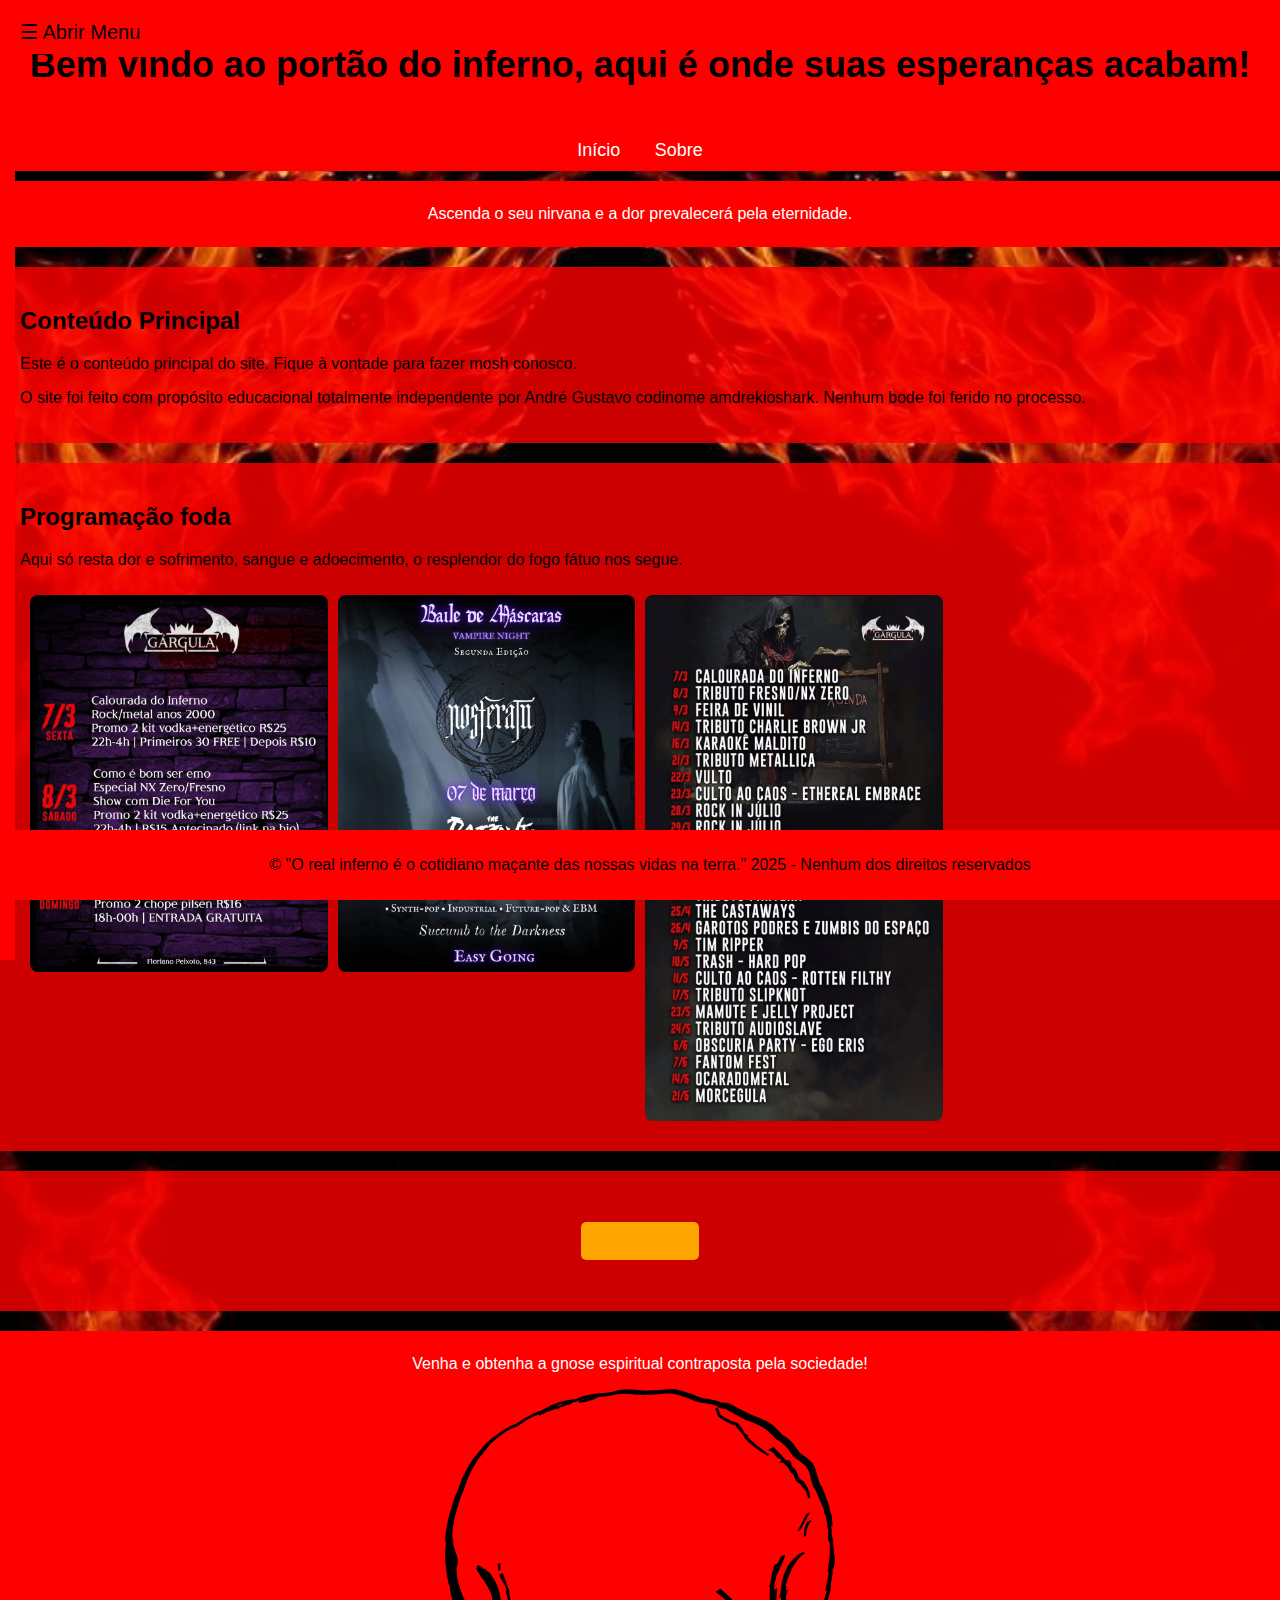
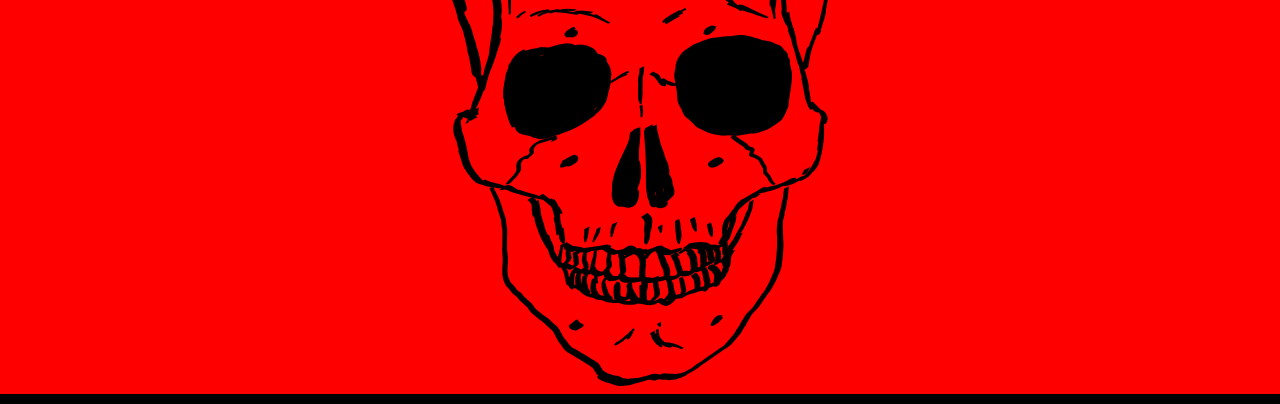
<file: index.html>
<!DOCTYPE html>
<html lang="pt-br">
<head>
    <meta charset="UTF-8">
    <meta name="viewport" content="width=device-width, initial-scale=1.0">
    <title>Portal do inferno</title>
    <style>
        /* Definir o corpo e o fundo */
        body {
            font-family: 'Comic Sans MS', sans-serif;
            background-image: url('imagens/fogo.jfif');
            background-size: cover;
            background-position: center;
            margin: 0;
            padding: 0;
            overflow-x: hidden; /* Para esconder a barra de rolagem horizontal */
        }

        /* Estilo para centralizar todas as imagens */
        img {
            display: block;  /* Faz com que a imagem seja tratada como um bloco */
            margin-left: auto; /* Centraliza horizontalmente */
            margin-right: auto; /* Centraliza horizontalmente */
        }

        /* Container para a grade de imagens */
        .image-grid {
            display: grid;
            grid-template-columns: repeat(4, 1fr); /* 4 colunas */
            gap: 10px; /* Espaçamento entre as imagens */
            padding: 10px;
        }

        /* Estilo para as imagens dentro da grade */
        .image-grid img {
            width: 100%; /* As imagens ocuparão 100% do espaço das células da grade */
            height: auto; /* Manter a proporção das imagens */
            border-radius: 8px; /* Opcional: adicionar borda arredondada */
        }

        /* Cabeçalho */
        .header {
            background-color: #ff0000;
            padding: 20px;
            text-align: center;
        }
        
        .header h1 {
            color: #000;
            font-size: 36px;
        }

        /* Barra de navegação */
        .navbar {
            background-color: #ff0000;
            padding: 10px;
            text-align: center;
        }
        
        .navbar a {
            color: #fff;
            margin: 0 15px;
            text-decoration: none;
            font-size: 18px;
        }

        /* Anúncios */
        .banner-ad {
            text-align: center;
            background-color: #f00;
            color: #fff;
            padding: 8px;
            font-size: 16px;
            margin: 10px 0;
        }

        /* Conteúdo Principal */
        .content {
            background-color: rgba(255, 0, 0, 0.8); /* cor de fundo semitransparente */
            padding: 20px;
            margin: 20px 0;
        }

        .content button {
            background-color: #000000;
            color: white;
            padding: 10px 15px;
            border: none;
            text-align: center;
            cursor: pointer;
            font-size: 16px;
            margin: 8px 5px;
            border-radius: 5px;
        }

        .content button:hover {
            background-color: #333333;
        }

        /* Rodapé */
        .footer {
            background-color: #ff0000;
            color: #000000;
            text-align: center;
            padding: 10px;
            position: fixed;
            bottom: 0;
            width: 100%;
        }

        /* Barra Lateral (Sidebar) */
        .sidebar {
            height: 100%;
            width: 0;
            position: fixed;
            z-index: 1;
            top: 0;
            left: 0;
            background-color: #ff0000;
            overflow-x: hidden;
            transition: 0.5s;
            padding-top: 60px;
            padding-left: 15px;
        }

        .sidebar img {
            width: 100%;
            margin-bottom: 15px;
        }

        .sidebar a {
            color: rgb(0, 0, 0);
            font-size: 20px;
            text-decoration: none;
            display: block;
            padding: 10px 0;
            transition: 0.3s;
        }

        .sidebar a:hover {
            background-color: #000000;
            color: black;
        }

        /* Botão para abrir a barra lateral */
        .openbtn {
            font-size: 20px;
            background-color: #ff0000;
            color: rgb(0, 0, 0);
            border: none;
            cursor: pointer;
            padding: 10px;
            position: fixed;
            z-index: 2;
            top: 10px;
            left: 10px;
        }

        /* Quando a sidebar estiver aberta */
        .sidebar.open {
            width: 250px;
        }

        /* Estilo para o botão de fechar dentro da barra lateral */
        .sidebar .closebtn {
            position: absolute;
            top: 15px;
            right: 15px;
            font-size: 36px;
            color: rgb(0, 0, 0);
            cursor: pointer;
            transition: 0.3s;
        }

        .sidebar .closebtn:hover {
            color: #000000;
        }

        /* Estilo para o botão "Morra Agora" com animação de fogo */
        .fire-button {
            background-color: red;
            color: rgb(0, 0, 0);
            font-size: 20px;
            padding: 15px 30px;
            border: none;
            border-radius: 5px;
            cursor: pointer;
            position: relative;
            overflow: hidden;
        }

        .fire-button:after {
            content: "";
            position: absolute;
            top: 50%;
            left: 50%;
            width: 300%;
            height: 300%;
            background: orange;
            animation: fire 1.5s ease-out infinite;
            border-radius: 50%;
            transform: translate(-50%, -50%);
        }

        @keyframes fire {
            0% {
                width: 300%;
                height: 300%;
                opacity: 0.8;
            }
            100% {
                width: 0;
                height: 0;
                opacity: 0;
            }
        }
        
        /* Página secundária */
        .secondary-page {
            background-color: red;
            color: rgb(0, 0, 0);
            padding: 50px;
            text-align: center;
        }

    </style>
</head>
<body>

    <!-- Barra Lateral -->
    <div id="mySidebar" class="sidebar">
        <a href="javascript:void(0)" class="closebtn" onclick="closeNav()">&times;</a>
        <h1>se torne um maculado e se junte a nossa equipe infernal composta apenas por mim <h1>
        <img src="imagens/adms.png" alt="Imagem 1"> 
        <img src="imagens/gato.gif" alt="Imagem 2">
        <img src="imagens/olho.png" alt="Imagem 3">
    </div>

    <!-- Botão para abrir a barra lateral -->
    <button class="openbtn" onclick="openNav()">☰ Abrir Menu</button>

    <div class="container">
        <!-- Cabeçalho -->
        <div class="header">
            <h1>Bem vindo ao portão do inferno, aqui é onde suas esperanças acabam! </h1>
        </div>

        <!-- Barra de navegação -->
        <div class="navbar">
            <a href="index.html">Início</a>
            <a href="sobre.html">Sobre</a>
        </div>

        <!-- Anúncio -->
        <div class="banner-ad">
            <p>Ascenda o seu nirvana e a dor prevalecerá pela eternidade. </p>
        </div>

        <!-- Conteúdo Principal -->
        <div class="content">
            <h2>Conteúdo Principal</h2>
            <p>Este é o conteúdo principal do site. Fique à vontade para fazer mosh conosco.</p>
            <p>O site foi feito com propósito educacional totalmente independente por André Gustavo codinome amdrekioshark. Nenhum bode foi ferido no processo.</p>
    
        </div>

        <!-- Grade de Imagens 4x4 -->
        <div class="content">
            <h2>Programação foda</h2>
            <p>Aqui só resta dor e sofrimento, sangue e adoecimento, o resplendor do fogo fátuo nos segue.</p>
            
            <div class="image-grid">
                <img src="imagens/garg (1).jpeg" alt="Imagem 1">
                <img src="imagens/garg (4).jpeg" alt="Imagem 2">
                <img src="imagens/garg (2).jpeg" alt="Imagem 4">
            </div>
        </div>

        <!-- Botão "Morra Agora" -->
        <div class="content" style="display: flex; justify-content: center; align-items: center; height: 100px;">
            <a href="pagina-secundaria.html">
                <button class="fire-button">Morra Agora</button>
            </a>
        </div>

        <!-- Anúncio -->
        <div class="banner-ad">
            <p>Venha e obtenha a gnose espiritual contraposta pela sociedade!</p>
            <img src="imagens/caveira.png" alt="">
        </div>

        <!-- Rodapé -->
        <div class="footer">
            <p>&copy; "O real inferno é o cotidiano maçante das nossas vidas na terra." 2025 - Nenhum dos direitos reservados</p>
        </div>
    </div>

    <script>
        // Função para abrir a barra lateral
        function openNav() {
            document.getElementById("mySidebar").classList.add("open");
        }

        // Função para fechar a barra lateral
        function closeNav() {
            document.getElementById("mySidebar").classList.remove("open");
        }
    </script>

</body>
</html>
</file>
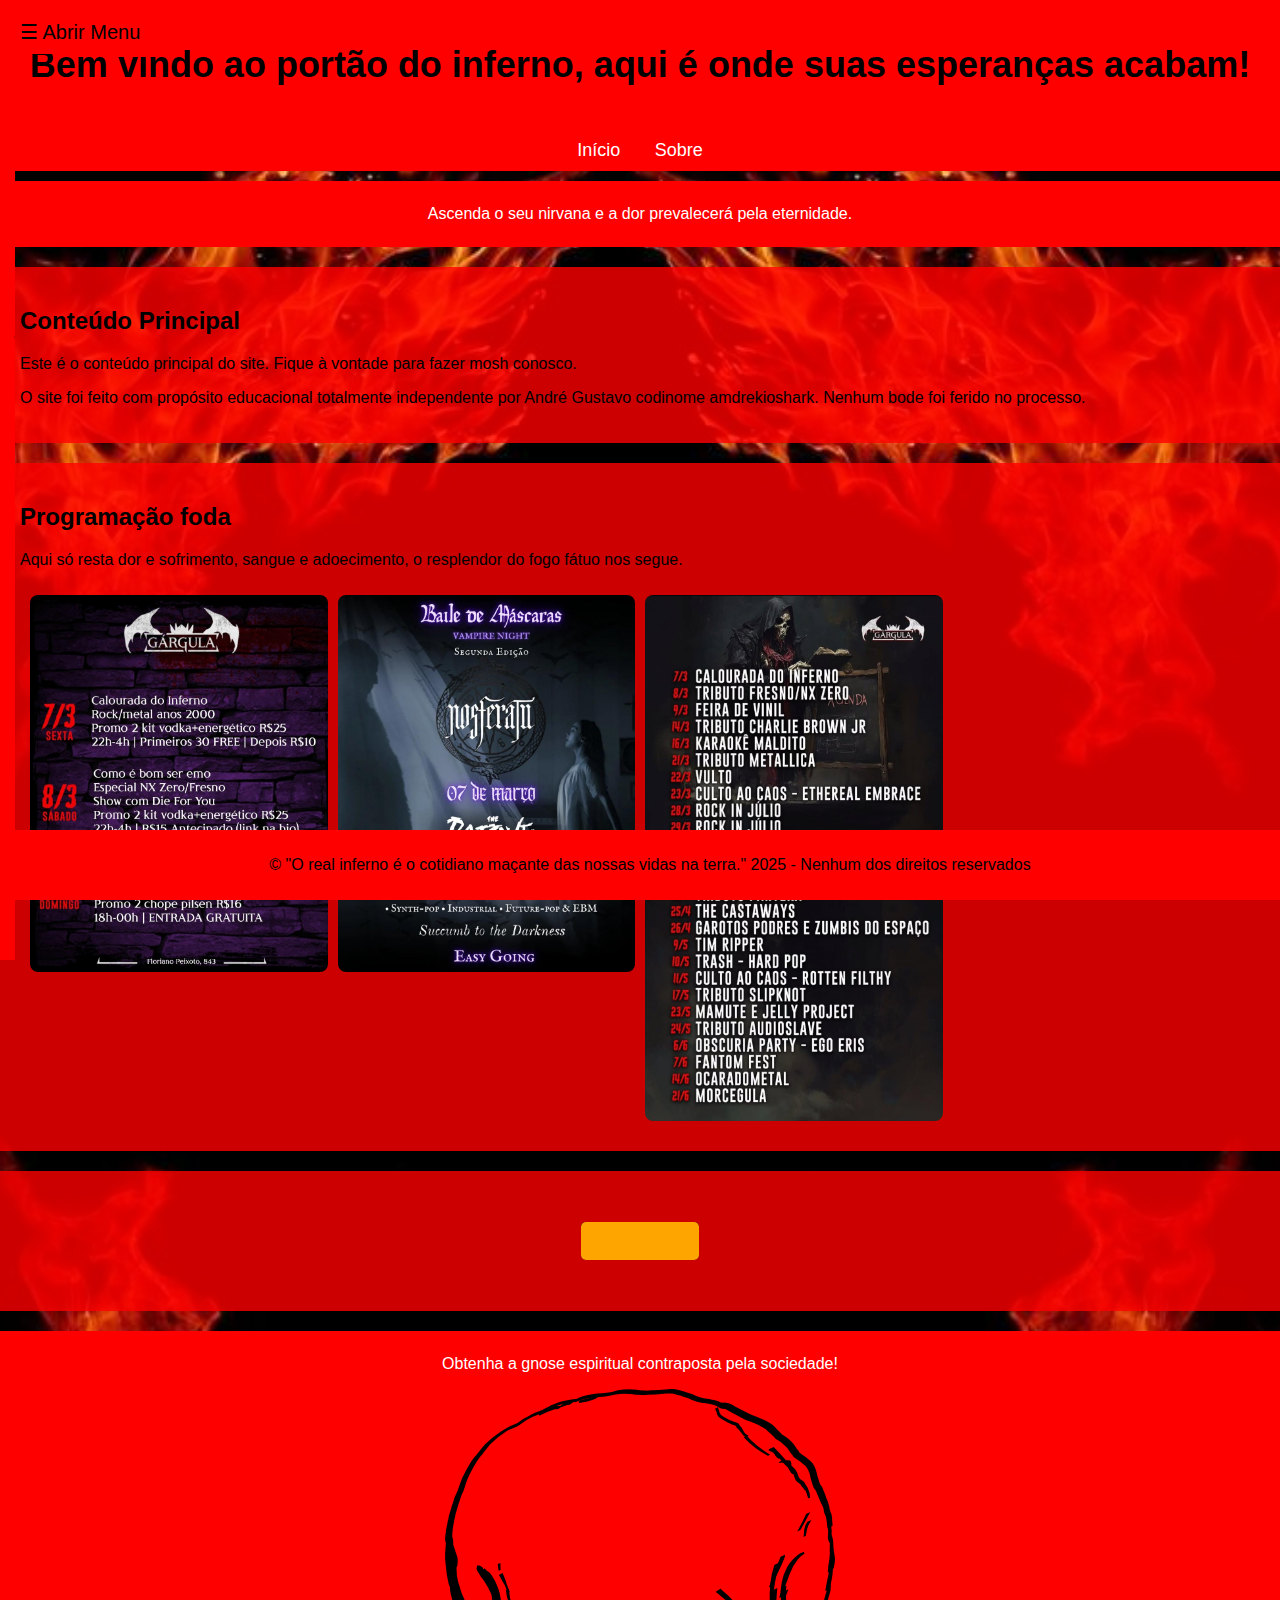
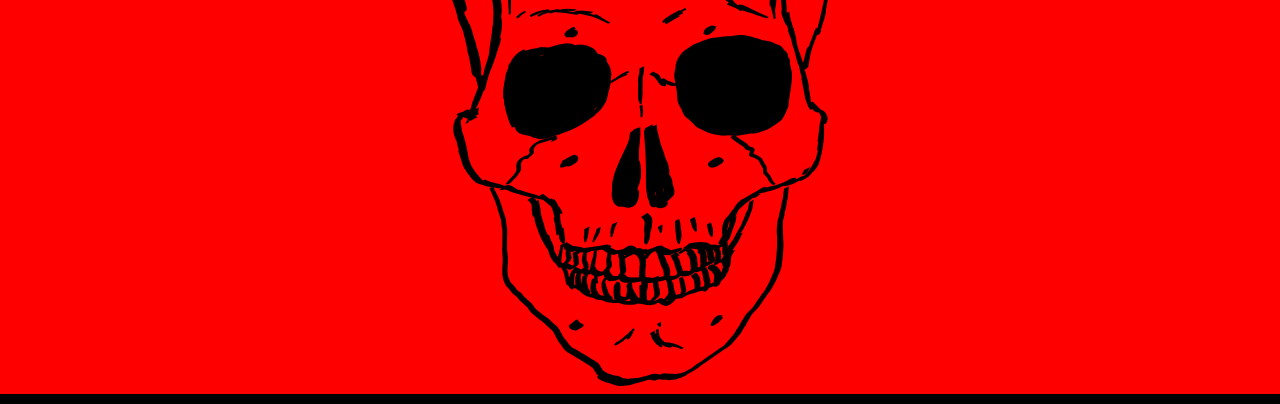
<file: siteamdrekioshark/index.html>
<!DOCTYPE html>
<html lang="pt-br">
<head>
    <meta charset="UTF-8">
    <meta name="viewport" content="width=device-width, initial-scale=1.0">
    <title>Portal do inferno</title>
    <style>
        /* Definir o corpo e o fundo */
        body {
            font-family: 'Comic Sans MS', sans-serif;
            background-image: url('imagens/fogo.jfif');
            background-size: cover;
            background-position: center;
            margin: 0;
            padding: 0;
            overflow-x: hidden; /* Para esconder a barra de rolagem horizontal */
        }

        /* Estilo para centralizar todas as imagens */
        img {
            display: block;  /* Faz com que a imagem seja tratada como um bloco */
            margin-left: auto; /* Centraliza horizontalmente */
            margin-right: auto; /* Centraliza horizontalmente */
        }

        /* Container para a grade de imagens */
        .image-grid {
            display: grid;
            grid-template-columns: repeat(4, 1fr); /* 4 colunas */
            gap: 10px; /* Espaçamento entre as imagens */
            padding: 10px;
        }

        /* Estilo para as imagens dentro da grade */
        .image-grid img {
            width: 100%; /* As imagens ocuparão 100% do espaço das células da grade */
            height: auto; /* Manter a proporção das imagens */
            border-radius: 8px; /* Opcional: adicionar borda arredondada */
        }

        /* Cabeçalho */
        .header {
            background-color: #ff0000;
            padding: 20px;
            text-align: center;
        }
        
        .header h1 {
            color: #000;
            font-size: 36px;
        }

        /* Barra de navegação */
        .navbar {
            background-color: #ff0000;
            padding: 10px;
            text-align: center;
        }
        
        .navbar a {
            color: #fff;
            margin: 0 15px;
            text-decoration: none;
            font-size: 18px;
        }

        /* Anúncios */
        .banner-ad {
            text-align: center;
            background-color: #f00;
            color: #fff;
            padding: 8px;
            font-size: 16px;
            margin: 10px 0;
        }

        /* Conteúdo Principal */
        .content {
            background-color: rgba(255, 0, 0, 0.8); /* cor de fundo semitransparente */
            padding: 20px;
            margin: 20px 0;
        }

        .content button {
            background-color: #000000;
            color: white;
            padding: 10px 15px;
            border: none;
            text-align: center;
            cursor: pointer;
            font-size: 16px;
            margin: 8px 5px;
            border-radius: 5px;
        }

        .content button:hover {
            background-color: #333333;
        }

        /* Rodapé */
        .footer {
            background-color: #ff0000;
            color: #000000;
            text-align: center;
            padding: 10px;
            position: fixed;
            bottom: 0;
            width: 100%;
        }

        /* Barra Lateral (Sidebar) */
        .sidebar {
            height: 100%;
            width: 0;
            position: fixed;
            z-index: 1;
            top: 0;
            left: 0;
            background-color: #ff0000;
            overflow-x: hidden;
            transition: 0.5s;
            padding-top: 60px;
            padding-left: 15px;
        }

        .sidebar img {
            width: 100%;
            margin-bottom: 15px;
        }

        .sidebar a {
            color: rgb(0, 0, 0);
            font-size: 20px;
            text-decoration: none;
            display: block;
            padding: 10px 0;
            transition: 0.3s;
        }

        .sidebar a:hover {
            background-color: #000000;
            color: black;
        }

        /* Botão para abrir a barra lateral */
        .openbtn {
            font-size: 20px;
            background-color: #ff0000;
            color: rgb(0, 0, 0);
            border: none;
            cursor: pointer;
            padding: 10px;
            position: fixed;
            z-index: 2;
            top: 10px;
            left: 10px;
        }

        /* Quando a sidebar estiver aberta */
        .sidebar.open {
            width: 250px;
        }

        /* Estilo para o botão de fechar dentro da barra lateral */
        .sidebar .closebtn {
            position: absolute;
            top: 15px;
            right: 15px;
            font-size: 36px;
            color: rgb(0, 0, 0);
            cursor: pointer;
            transition: 0.3s;
        }

        .sidebar .closebtn:hover {
            color: #000000;
        }

        /* Estilo para o botão "Morra Agora" com animação de fogo */
        .fire-button {
            background-color: red;
            color: rgb(0, 0, 0);
            font-size: 20px;
            padding: 15px 30px;
            border: none;
            border-radius: 5px;
            cursor: pointer;
            position: relative;
            overflow: hidden;
        }

        .fire-button:after {
            content: "";
            position: absolute;
            top: 50%;
            left: 50%;
            width: 300%;
            height: 300%;
            background: orange;
            animation: fire 1.5s ease-out infinite;
            border-radius: 50%;
            transform: translate(-50%, -50%);
        }

        @keyframes fire {
            0% {
                width: 300%;
                height: 300%;
                opacity: 0.8;
            }
            100% {
                width: 0;
                height: 0;
                opacity: 0;
            }
        }
        
        /* Página secundária */
        .secondary-page {
            background-color: red;
            color: rgb(0, 0, 0);
            padding: 50px;
            text-align: center;
        }

    </style>
</head>
<body>

    <!-- Barra Lateral -->
    <div id="mySidebar" class="sidebar">
        <a href="javascript:void(0)" class="closebtn" onclick="closeNav()">&times;</a>
        <h1>se torne um maculado e se junte a nossa equipe infernal composta apenas por mim <h1>
        <img src="imagens/adms.png" alt="Imagem 1"> 
        <img src="imagens/gato.gif" alt="Imagem 2">
        <img src="imagens/olho.png" alt="Imagem 3">
    </div>

    <!-- Botão para abrir a barra lateral -->
    <button class="openbtn" onclick="openNav()">☰ Abrir Menu</button>

    <div class="container">
        <!-- Cabeçalho -->
        <div class="header">
            <h1>Bem vindo ao portão do inferno, aqui é onde suas esperanças acabam! </h1>
        </div>

        <!-- Barra de navegação -->
        <div class="navbar">
            <a href="index.html">Início</a>
            <a href="sobre.html">Sobre</a>
        </div>

        <!-- Anúncio -->
        <div class="banner-ad">
            <p>Ascenda o seu nirvana e a dor prevalecerá pela eternidade. </p>
        </div>

        <!-- Conteúdo Principal -->
        <div class="content">
            <h2>Conteúdo Principal</h2>
            <p>Este é o conteúdo principal do site. Fique à vontade para fazer mosh conosco.</p>
            <p>O site foi feito com propósito educacional totalmente independente por André Gustavo codinome amdrekioshark. Nenhum bode foi ferido no processo.</p>
    
        </div>

        <!-- Grade de Imagens 4x4 -->
        <div class="content">
            <h2>Programação foda</h2>
            <p>Aqui só resta dor e sofrimento, sangue e adoecimento, o resplendor do fogo fátuo nos segue.</p>
            
            <div class="image-grid">
                <img src="imagens/garg (1).jpeg" alt="Imagem 1">
                <img src="imagens/garg (4).jpeg" alt="Imagem 2">
                <img src="imagens/garg (2).jpeg" alt="Imagem 4">
            </div>
        </div>

        <!-- Botão "Morra Agora" -->
        <div class="content" style="display: flex; justify-content: center; align-items: center; height: 100px;">
            <a href="pagina-secundaria.html">
                <button class="fire-button">Morra Agora</button>
            </a>
        </div>

        <!-- Anúncio -->
        <div class="banner-ad">
            <p>Obtenha a gnose espiritual contraposta pela sociedade!</p>
            <img src="imagens/caveira.png" alt="">
        </div>

        <!-- Rodapé -->
        <div class="footer">
            <p>&copy; "O real inferno é o cotidiano maçante das nossas vidas na terra." 2025 - Nenhum dos direitos reservados</p>
        </div>
    </div>

    <script>
        // Função para abrir a barra lateral
        function openNav() {
            document.getElementById("mySidebar").classList.add("open");
        }

        // Função para fechar a barra lateral
        function closeNav() {
            document.getElementById("mySidebar").classList.remove("open");
        }
    </script>

</body>
</html>
</file>
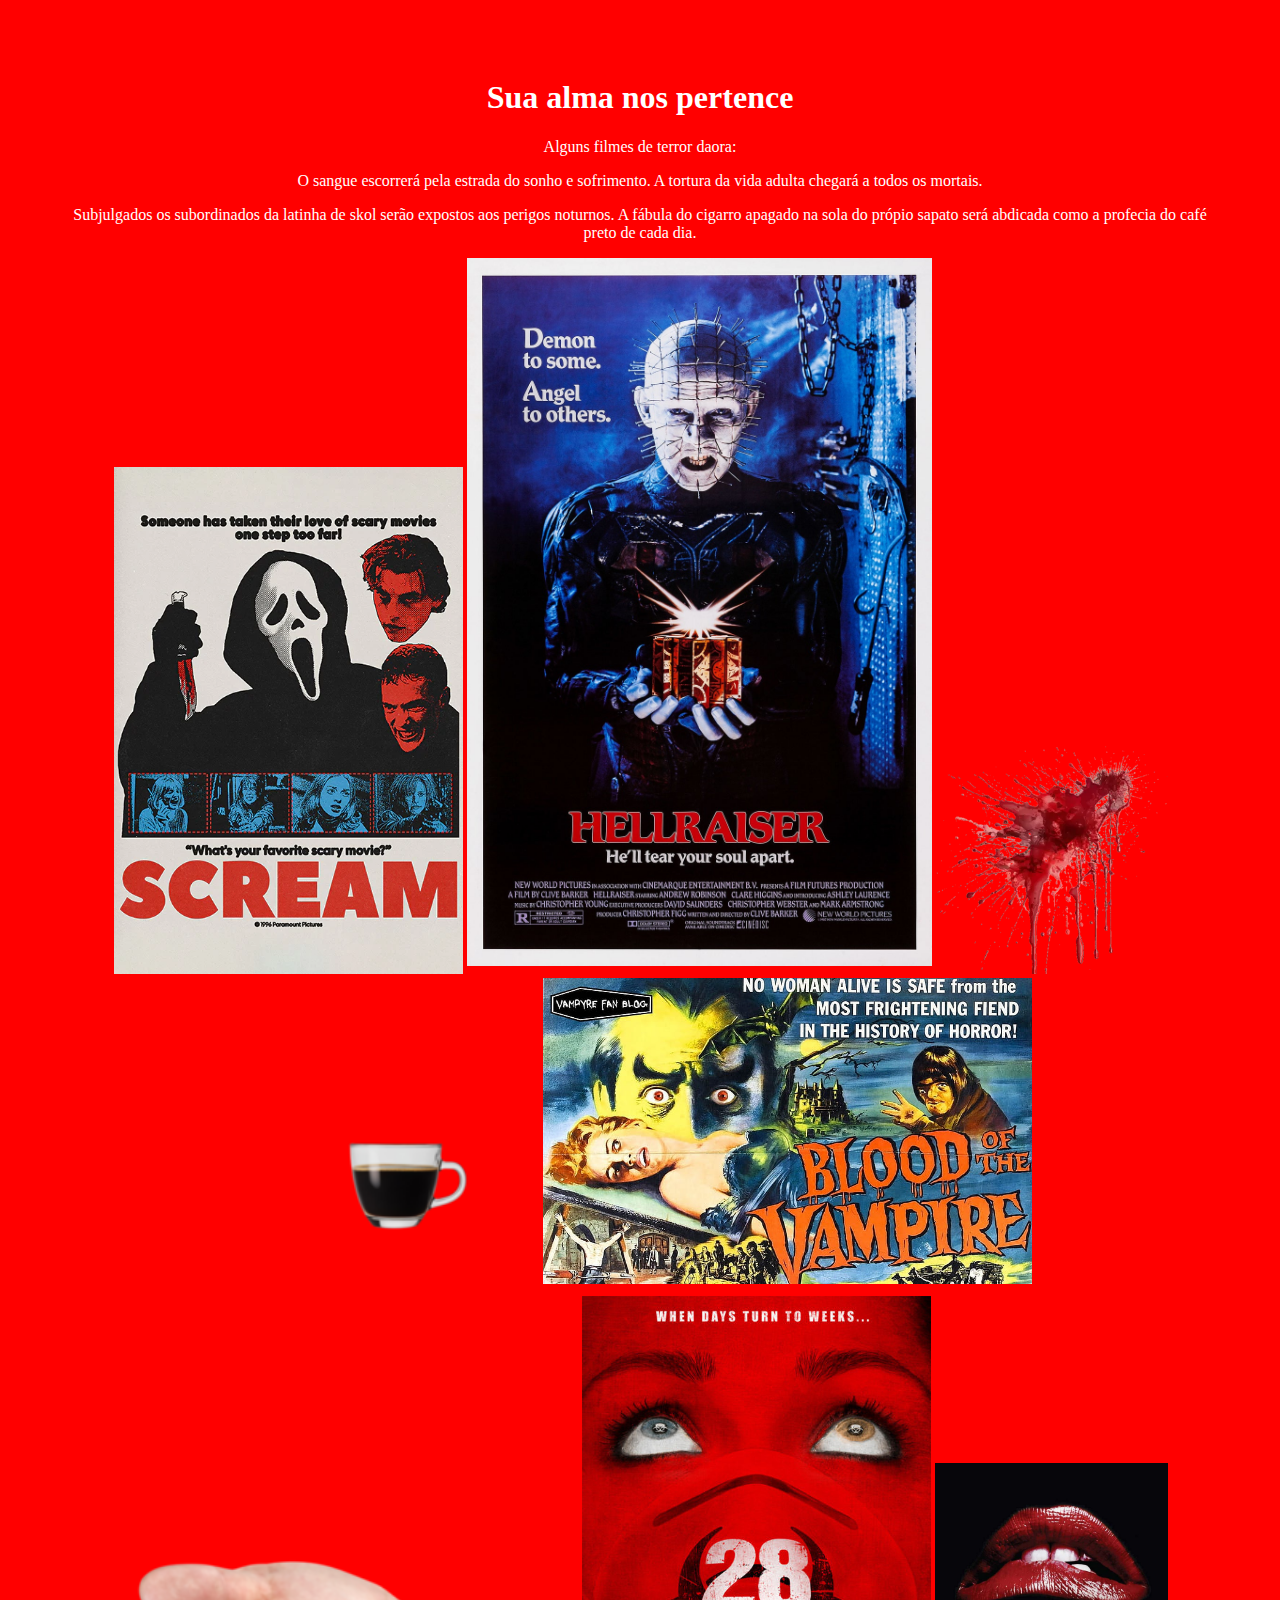
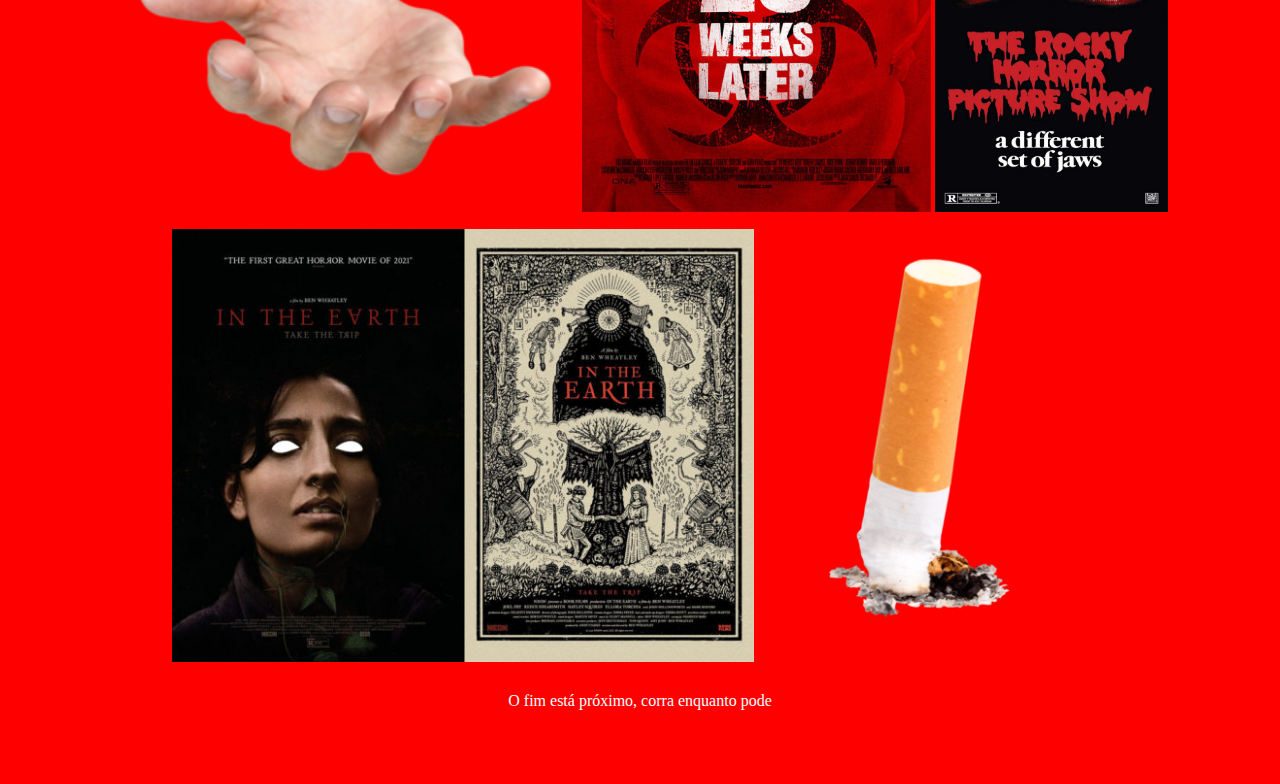
<file: pagina-secundaria.html>
<!-- pagina-secundaria.html -->
<!DOCTYPE html>
<html lang="pt-br">
<head>
    <meta charset="UTF-8">
    <meta name="viewport" content="width=device-width, initial-scale=1.0">
    <title>Sua alma nos pertence</title>
    <style>
        body {
            background-color: red;
            color: white;
            text-align: center;
            padding: 50px;
        }
    </style>
</head>
<body>
    <h1>Sua alma nos pertence</h1>
    <p>Alguns filmes de terror daora:</p>
    <p>O sangue escorrerá pela estrada do sonho e sofrimento. A tortura da vida adulta chegará a todos os mortais.</p>
<p> Subjulgados os subordinados da latinha de skol serão expostos aos perigos noturnos. A fábula do cigarro apagado na sola do própio sapato será abdicada como a profecia do café preto de cada dia.</p>
  
<img src="imagens/scream.webp" alt="Imagem 3" style="width: 30%; margin-left: 3px;">
    <img src="imagens/hellraiser.jpg" alt="Imagem 3" style="width: 40%; margin-bottom: 8px;">
    <img src="imagens/blood.png" alt="Imagem 3" style="width: 20%; margin-top: 8px;">
    <img src="imagens/cafe.webp" alt="Imagem 3" style="width: 25%; margin-top: 10px;">
    <img src="imagens/vamp.jpg" alt="Imagem 3" style="width: 42%; margin-bottom: 8px;">
    <img src="imagens/mao.webp" alt="Imagem 3" style="width: 40%; margin-bottom: 8px;">
    <img src="imagens/28.jpg" alt="Imagem 3" style="width: 30%; -webkit-margin-bottom-collapse: 9px;">
    <img src="imagens/rockh.jpg" alt="Imagem 3" style="width: 20%; margin-top: 5px;">
    <img src="imagens/horrormovie.jpg" alt="Imagem 3" style="width: 50%; margin-bottom: 10px;">
    <img src="imagens/cigarro.png" alt="Imagem 3" style="width: 30%; margin-bottom: 8px;">
<p>O fim está próximo, corra enquanto pode</p>
</body>
</html>
</file>
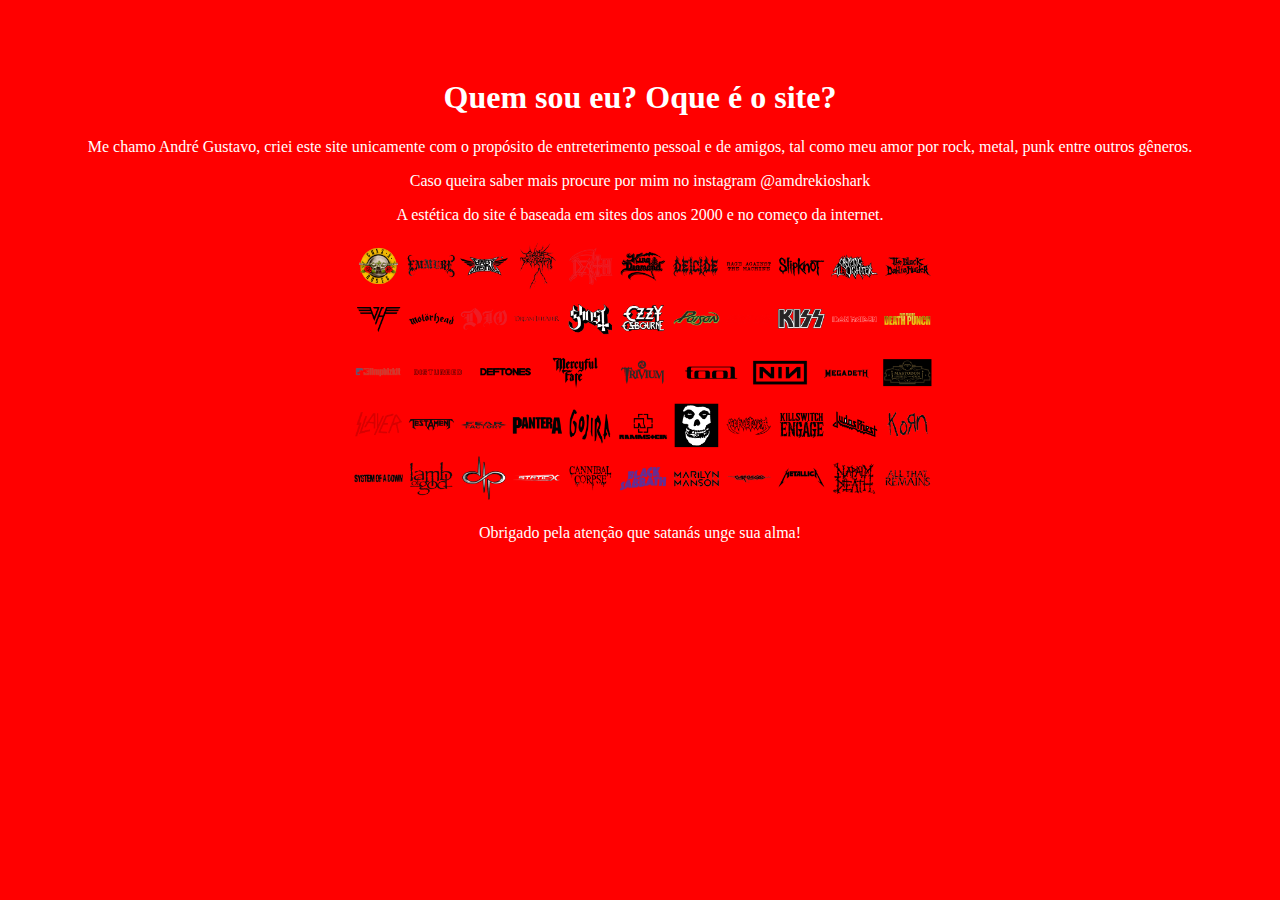
<file: sobre.html>
<!-- pagina-secundaria.html -->
<!DOCTYPE html>
<html lang="pt-br">
<head>
    <meta charset="UTF-8">
    <meta name="viewport" content="width=device-width, initial-scale=1.0">
    <title>Olá!</title>
    <style>
        body {
            background-color: red;
            color: white;
            text-align: center;
            padding: 50px;
        }
    </style>
</head>
<body>
    <h1>Quem sou eu? Oque é o site?</h1>
    <p>Me chamo André Gustavo, criei este site unicamente com o propósito de entreterimento pessoal e de amigos, tal como meu amor por rock, metal, punk entre outros gêneros.</p>
    <p>Caso queira saber mais procure por mim no instagram @amdrekioshark</p>
    <p>A estética do site é baseada em sites dos anos 2000 e no começo da internet.</p>
  
<img src="imagens/rock.png" alt="Imagem 3" style="width: 50%; margin-left: 5px;">
   

<p>Obrigado pela atenção que satanás unge sua alma!</p>
</body>
</html>
</file>
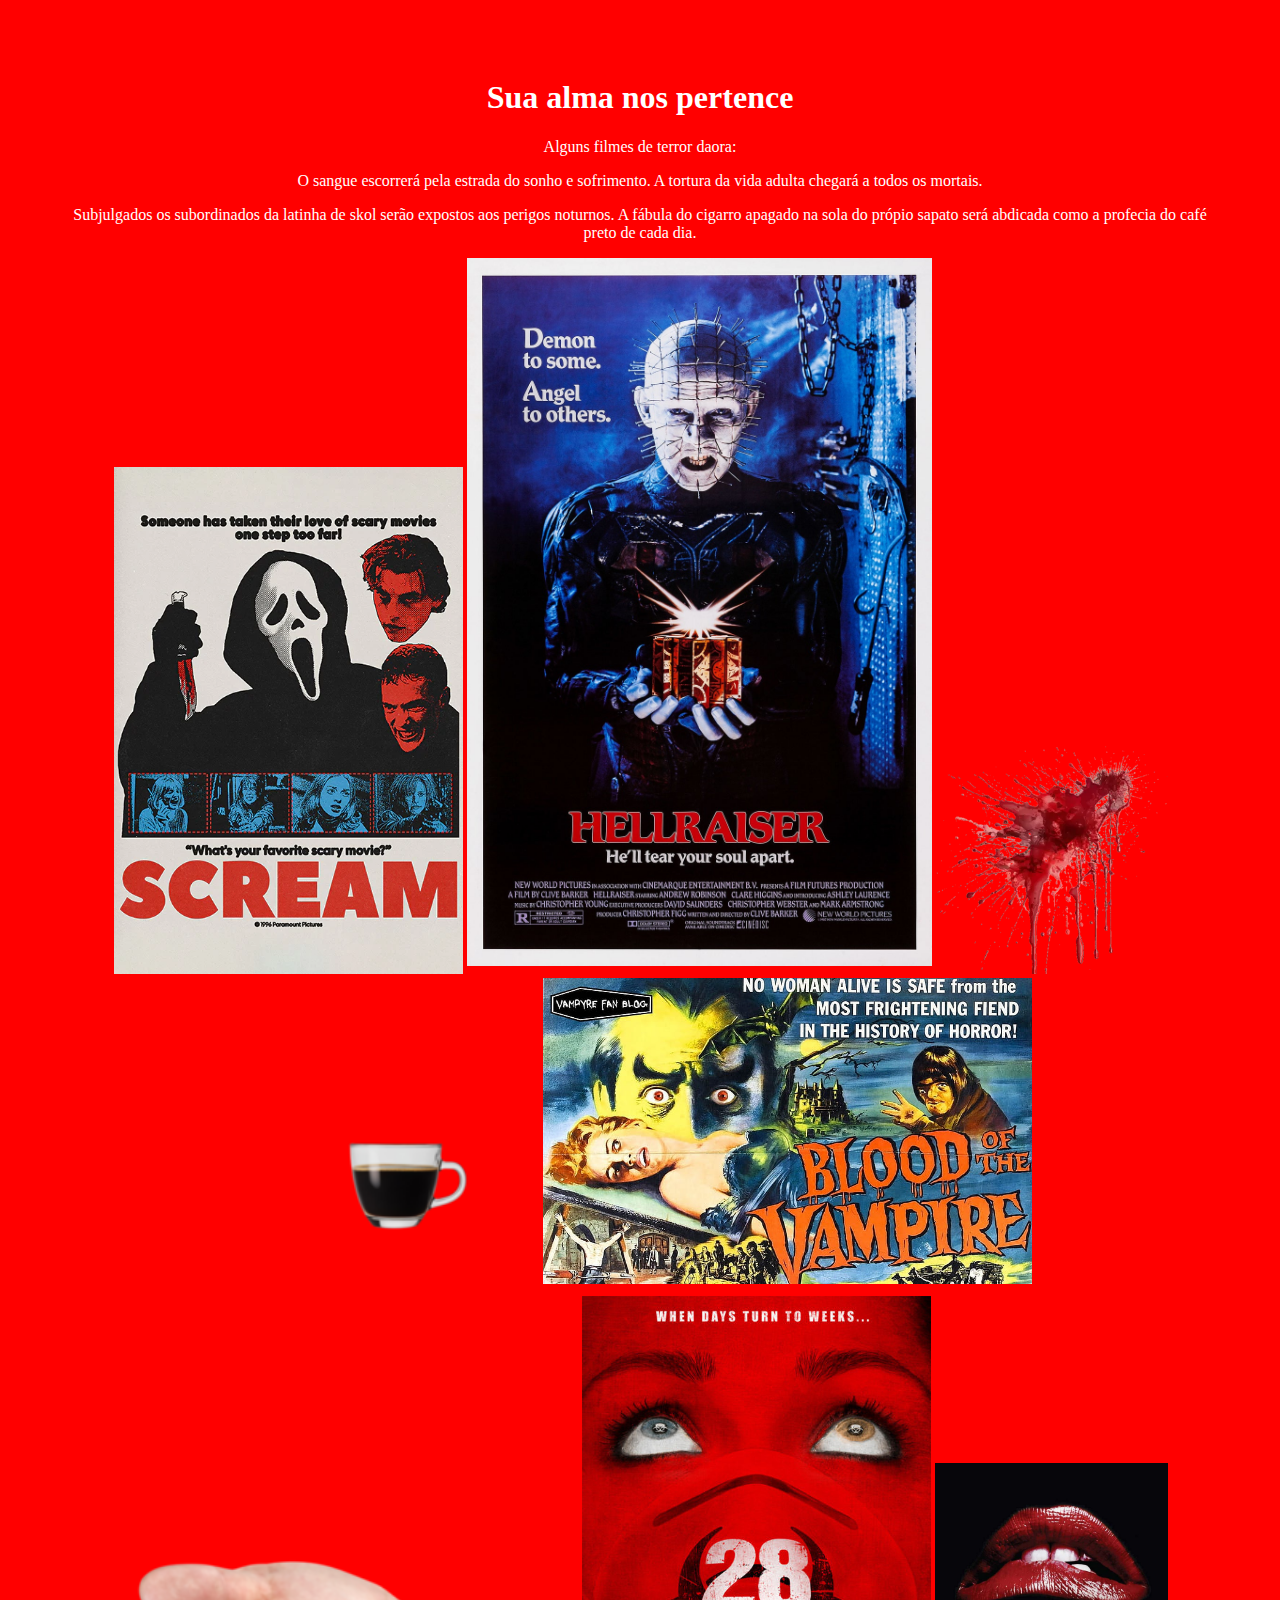
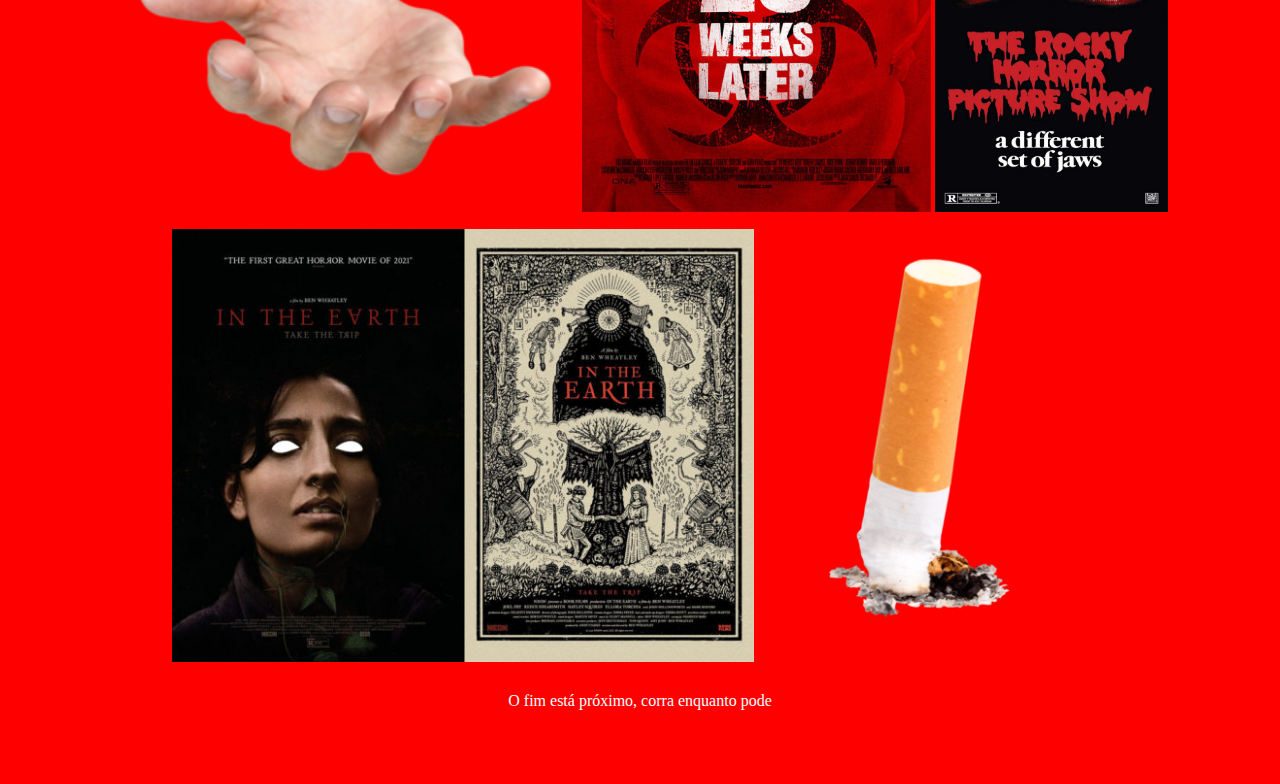
<file: siteamdrekioshark/pagina-secundaria.html>
<!-- pagina-secundaria.html -->
<!DOCTYPE html>
<html lang="pt-br">
<head>
    <meta charset="UTF-8">
    <meta name="viewport" content="width=device-width, initial-scale=1.0">
    <title>Sua alma nos pertence</title>
    <style>
        body {
            background-color: red;
            color: white;
            text-align: center;
            padding: 50px;
        }
    </style>
</head>
<body>
    <h1>Sua alma nos pertence</h1>
    <p>Alguns filmes de terror daora:</p>
    <p>O sangue escorrerá pela estrada do sonho e sofrimento. A tortura da vida adulta chegará a todos os mortais.</p>
<p> Subjulgados os subordinados da latinha de skol serão expostos aos perigos noturnos. A fábula do cigarro apagado na sola do própio sapato será abdicada como a profecia do café preto de cada dia.</p>
  
<img src="imagens/scream.webp" alt="Imagem 3" style="width: 30%; margin-left: 3px;">
    <img src="imagens/hellraiser.jpg" alt="Imagem 3" style="width: 40%; margin-bottom: 8px;">
    <img src="imagens/blood.png" alt="Imagem 3" style="width: 20%; margin-top: 8px;">
    <img src="imagens/cafe.webp" alt="Imagem 3" style="width: 25%; margin-top: 10px;">
    <img src="imagens/vamp.jpg" alt="Imagem 3" style="width: 42%; margin-bottom: 8px;">
    <img src="imagens/mao.webp" alt="Imagem 3" style="width: 40%; margin-bottom: 8px;">
    <img src="imagens/28.jpg" alt="Imagem 3" style="width: 30%; -webkit-margin-bottom-collapse: 9px;">
    <img src="imagens/rockh.jpg" alt="Imagem 3" style="width: 20%; margin-top: 5px;">
    <img src="imagens/horrormovie.jpg" alt="Imagem 3" style="width: 50%; margin-bottom: 10px;">
    <img src="imagens/cigarro.png" alt="Imagem 3" style="width: 30%; margin-bottom: 8px;">
<p>O fim está próximo, corra enquanto pode</p>
</body>
</html>
</file>
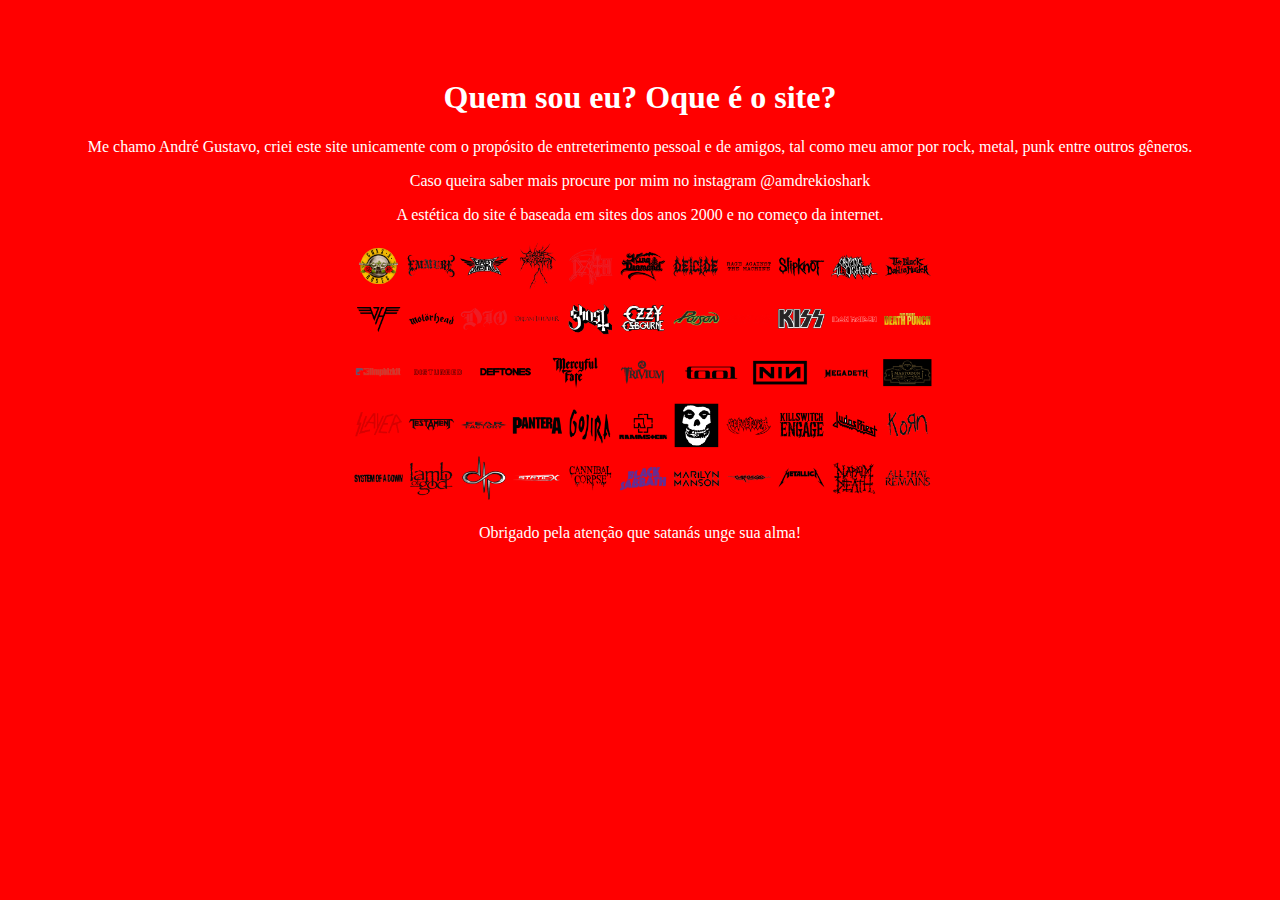
<file: siteamdrekioshark/sobre.html>
<!-- pagina-secundaria.html -->
<!DOCTYPE html>
<html lang="pt-br">
<head>
    <meta charset="UTF-8">
    <meta name="viewport" content="width=device-width, initial-scale=1.0">
    <title>Olá!</title>
    <style>
        body {
            background-color: red;
            color: white;
            text-align: center;
            padding: 50px;
        }
    </style>
</head>
<body>
    <h1>Quem sou eu? Oque é o site?</h1>
    <p>Me chamo André Gustavo, criei este site unicamente com o propósito de entreterimento pessoal e de amigos, tal como meu amor por rock, metal, punk entre outros gêneros.</p>
    <p>Caso queira saber mais procure por mim no instagram @amdrekioshark</p>
    <p>A estética do site é baseada em sites dos anos 2000 e no começo da internet.</p>
  
<img src="imagens/rock.png" alt="Imagem 3" style="width: 50%; margin-left: 5px;">
   

<p>Obrigado pela atenção que satanás unge sua alma!</p>
</body>
</html>
</file>
